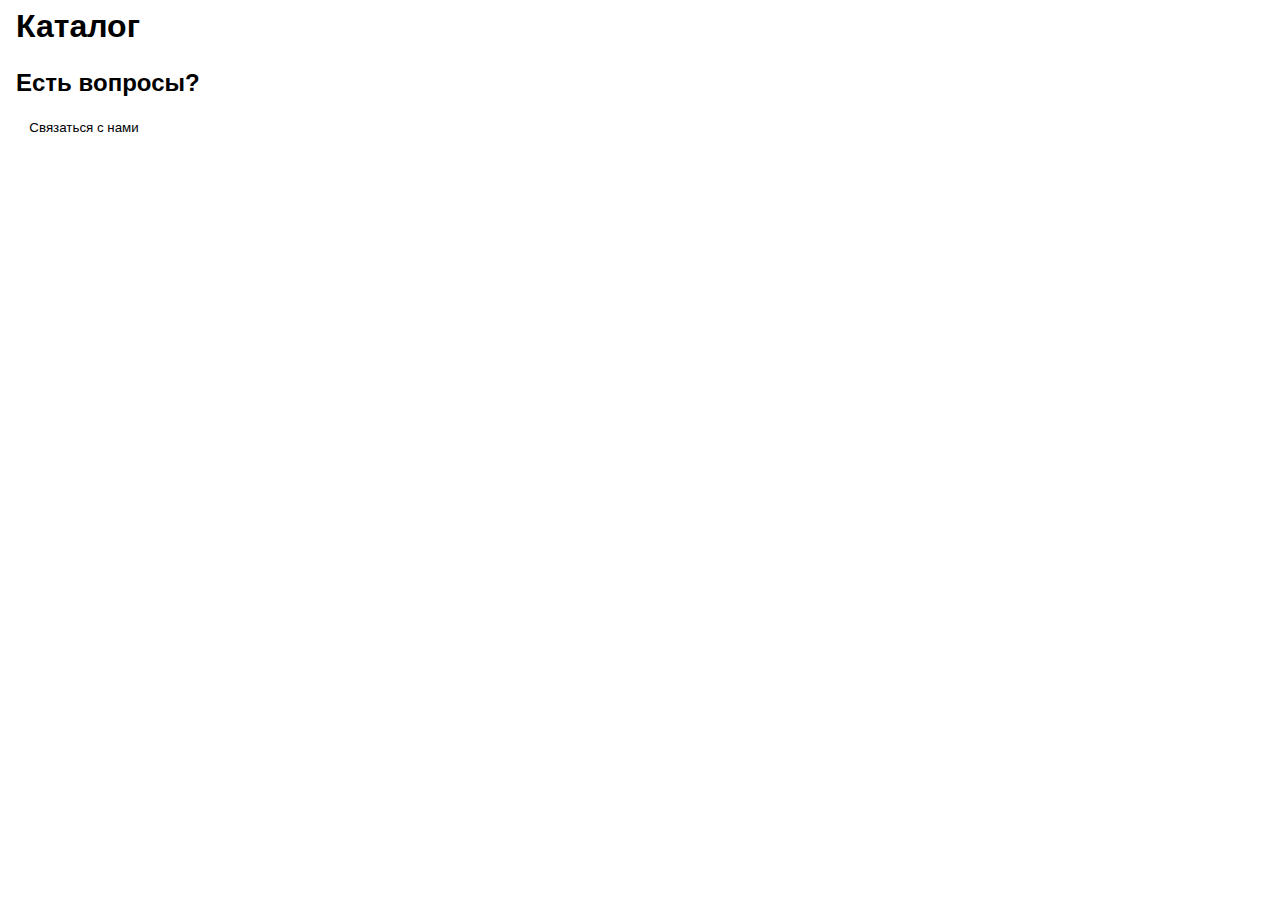
<file: index.html>
<!DOCTYPE html>
<html lang="en">
<head>
    <meta charset="UTF-8">
    <meta name="viewport" content="width=device-width, initial-scale=1.0">
    <title>Trutruvle</title>
    <link rel="stylesheet" href="/style.css">
    <script src="https://telegram.org/js/telegram-web-app.js"></script>
    <script src="/background.js"></script>
    <script src="/index.js"></script>
</head>
<body>
    <div class="container">
        <h1>Каталог</h1>
        <div class="catalog" id="catalog">
        </div>

        <div class="feedback">
            <h2>Есть вопросы?</h2>
            <button onclick="window.open('https://t.me/q1wi01', '_blank')">Связаться с нами</button>
        </div>
    </div>
</body>
</html>
</file>
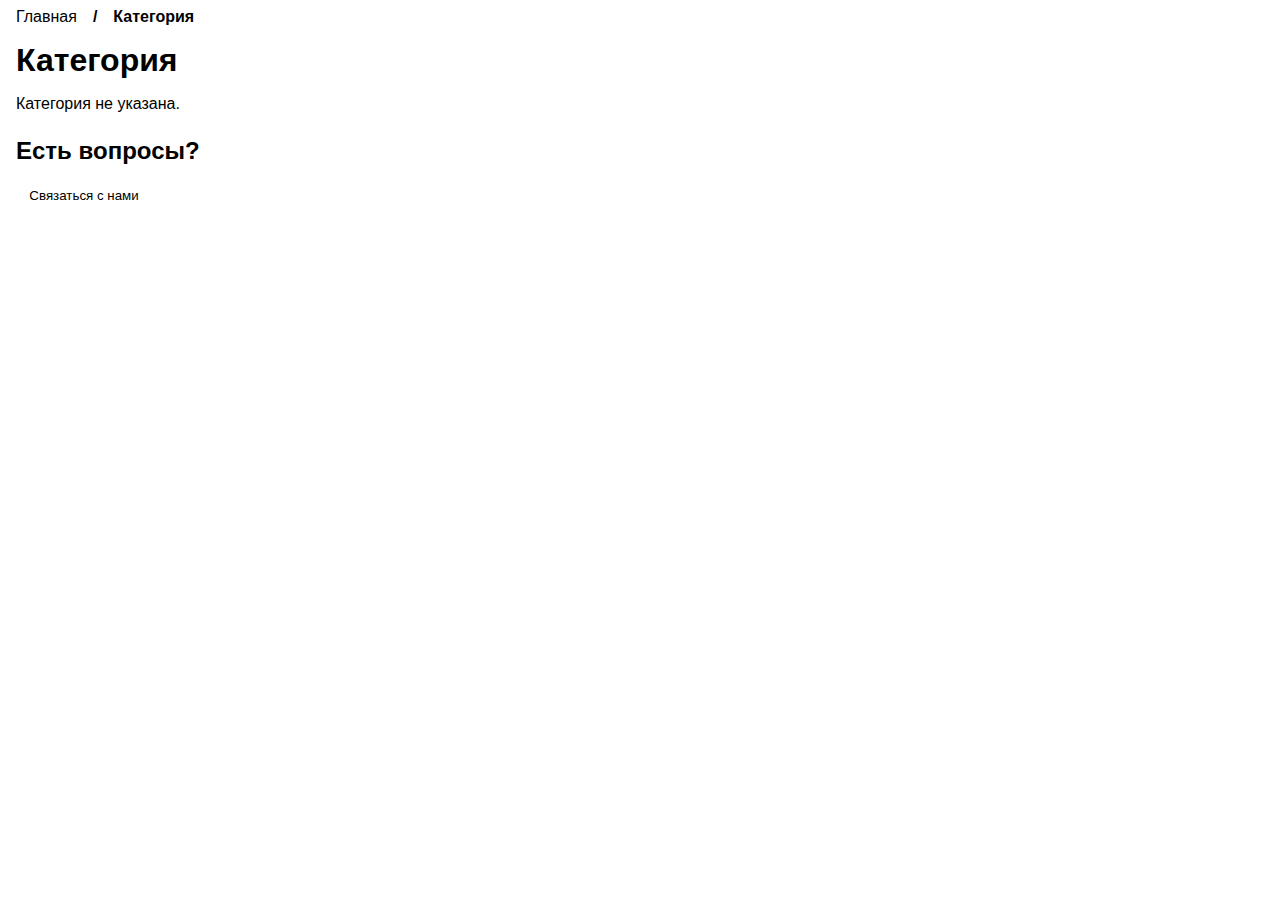
<file: category.html>
<!DOCTYPE html>
<html lang="en">
<head>
    <meta charset="UTF-8">
    <meta name="viewport" content="width=device-width, initial-scale=1.0">
    <title>Trutruvle</title>
    <link rel="stylesheet" href="/style.css">
    <script src="https://telegram.org/js/telegram-web-app.js"></script>
    <script src="/background.js"></script>
    <script src="/back.js"></script>
    <script src="/category.js" defer></script>
</head>
<body>
    <div class="container">
        <div class="crumbs-flex" id="breadcrumbs">
            <!-- Хлебные крошки -->
            <a href="/">Главная</a>
            <p><b>/</b></p>
            <p><b id="category-name">Категория</b></p>
        </div>
        <h1 id="category-title">Категория</h1>
        <div class="catalog" id="catalog">
            <!-- Артикулы будут загружены сюда -->
        </div>

        <div class="feedback">
            <h2>Есть вопросы?</h2>
            <button onclick="window.open('https://t.me/q1wi01', '_blank')">Связаться с нами</button>
        </div>
    </div>
</body>
</html>
</file>
<file: style.css>
html {
    box-sizing: border-box;
}

html, body {
    max-width: 100%;
    overflow-x: hidden;
}

*, *::before, *::after {
    box-sizing: inherit;
}

body {
    margin: 0 0 0 0;
    background-color: var(--tg-theme-bg-color);
}

h1, h2, h3, h4, h5, h6, p, a, li, button {
    font-family: 'Roboto', sans-serif;
    color: var(--tg-theme-text-color);
    margin: 0 0 0 0;
    margin-top: 8px;
    margin-bottom: 8px;
}

.container {
    margin-left: 1em;
    margin-right: 1em;
}

.catalog {
    display: flex;
    flex-direction: column;
    align-items: flex-start;
    row-gap: 1em;
    margin-bottom: 1em;
}

.catalog-item,
.catalog-item-column {
    flex: 1;
    display: flex;
    align-items: center;
    column-gap: 1em;
    background-color: var(--tg-theme-secondary-bg-color);
    border-radius: .5em;
    padding: .5em 1em;
    width: 100%;
    cursor: pointer;
    transition: transform .5s ease;
}

.catalog-item-column {
    flex-direction: column;
    align-items: flex-start;
    padding: 0;
}

.catalog-item:hover,
.catalog-item-column:hover {
    filter: drop-shadow(0px 0 8px rgba(0, 0, 0, .1));
}

.catalog-item:active,
.catalog-item-column:active {
    transform: scale(.95);
}

.catalog-img {
    width: 48px;
    height: 48px;
    border-radius: 12px;
}

.crumbs-flex {
    display: flex;
    align-items: center;
    column-gap: 1em;
}

a {
    text-decoration: none;
}

.catalog-home-img {
    width: 100%;
    height: 35vh;
    object-fit: cover;
    border-radius: 10px 10px 0 0;
}

.catalog-home-container {
    padding: 1em;
}

.feedback {
    margin-bottom: 1em;
}

button {
    padding: .5em 1em;
    border-radius: 6px;
    /* border: solid #e5e5e5 1px; */
    border: none;
    background-color: var(--tg-theme-secondary-bg-color);
    cursor: pointer;
}

.image {
    object-fit: cover;
    width: 100%;
    height: 30vh;
}
</file>
